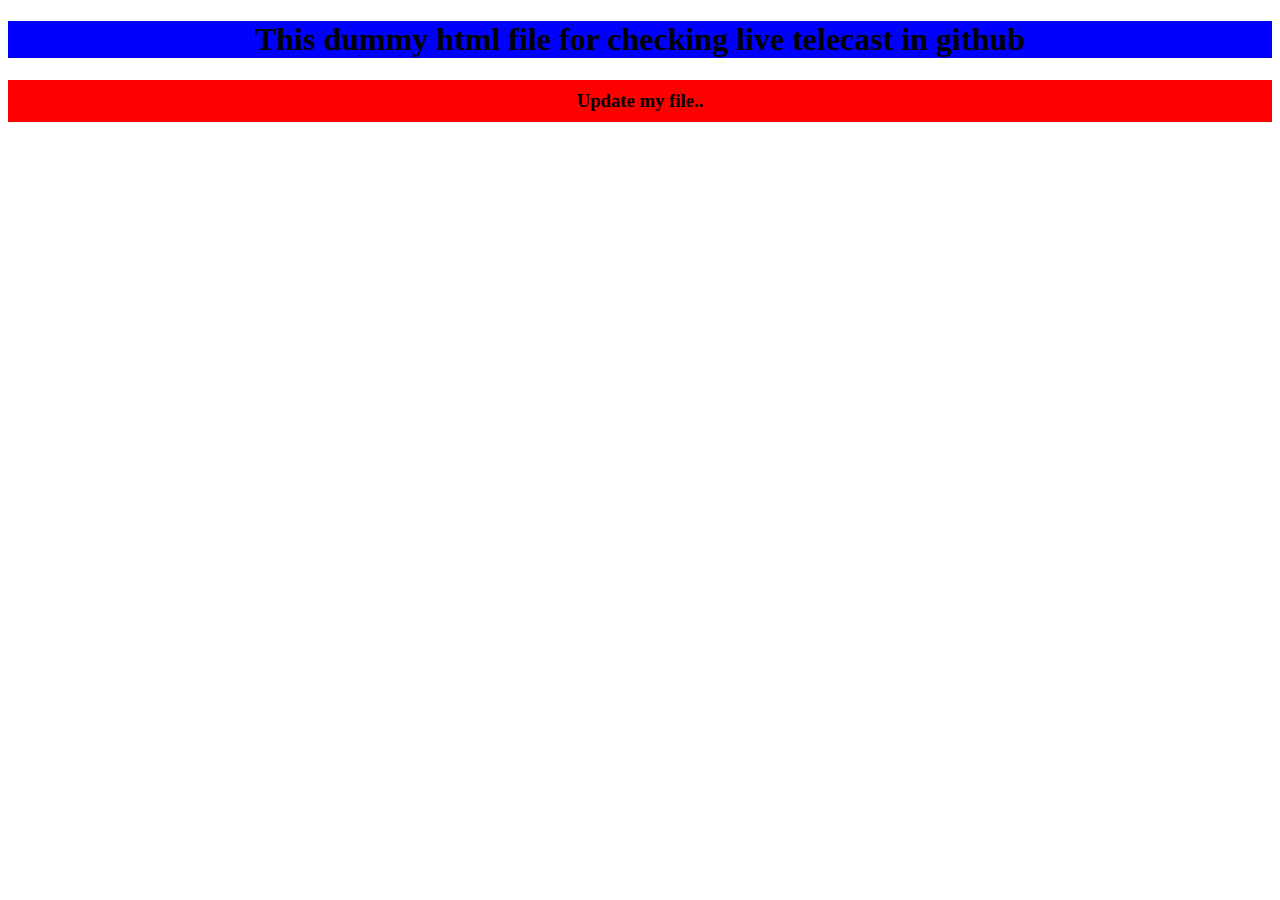
<file: index.html>
<!DOCTYPE html>
<html lang="en">
<head>
    <meta charset="UTF-8">
    <meta name="viewport" content="width=device-width, initial-scale=1.0">
    <title>Document</title>
</head>
<style>
    h1{
        text-align: center;
        background-color: blue;
    }
</style>
<body>
    <h1>This dummy html file for checking live telecast in github</h1>
    <h3 style="background-color: red; text-align: center; padding: 10px;">Update my file..</h3>
</body>
</html>
</file>
